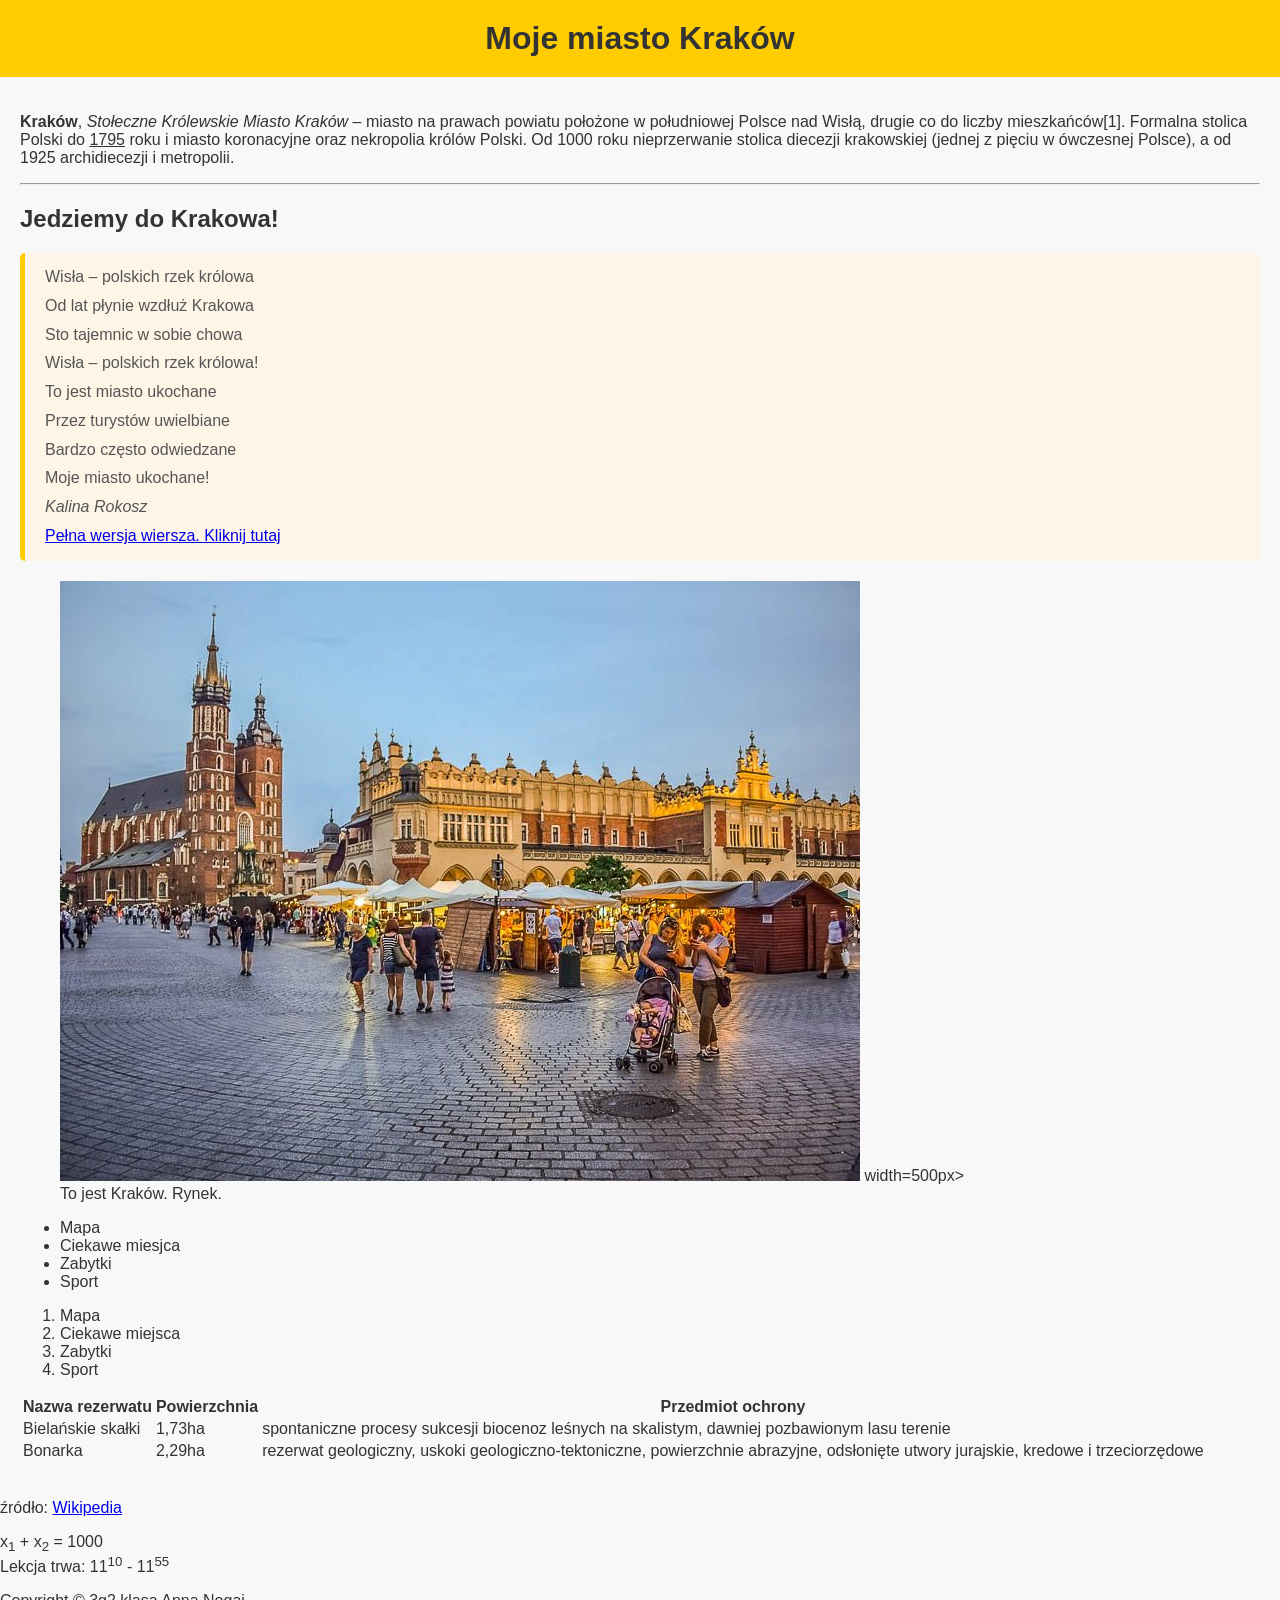
<file: Index.html>
<!DOCTYPE html>
<html lang="pl">
    <head>
     <meta charset="UTF-8">
      <title>Kraków 3g2 Moja 1 strona</title>
	  <link rel="stylesheet" href="styles.css">
	  

	 
        </head>
		<body>
		    <header>
			     <h1>Moje miasto Kraków</h1>
		    </header>
		    <main>
			    <p>
               
					  <b>Kraków</b>, <i>Stołeczne Królewskie Miasto Kraków</i> – miasto na prawach powiatu położone
					  w południowej Polsce nad Wisłą, drugie co do liczby mieszkańców[1]. Formalna stolica Polski do <u>1795</u> roku
					  i miasto koronacyjne oraz nekropolia królów Polski. Od 1000 roku nieprzerwanie stolica diecezji krakowskiej
					  (jednej z pięciu w ówczesnej Polsce), a od 1925 archidiecezji i metropolii. 
				   </p>
				   <hr>
				   <h2>Jedziemy do Krakowa!</h2>
				   <p class="wiersz">
					  Wisła – polskich rzek królowa<br>
					  Od lat płynie wzdłuż Krakowa<br>
					  Sto tajemnic w sobie chowa<br>
					  Wisła – polskich rzek królowa!<br>
	 
					  To jest miasto ukochane<br>
					  Przez turystów uwielbiane<br>
					  Bardzo często odwiedzane<br>
					  Moje miasto ukochane!<br>
					   <i>Kalina Rokosz</i><br>
					   <a href="https://muzycznakurtyna.pl/wierszyk/jedziemy-do-krakowa-wierszyk-o-krakowie/" target="black">Pełna wersja wiersza. Kliknij tutaj</a>
					   

				   </p>
				   <figure>
				       <img src="kraków.jpg" alt="obraz Krakowa kolaż"> width=500px>
				       <figcaption>To jest Kraków. Rynek.</figcaption>
				   </figure>
				   
				   <ul>
					   <li>Mapa</li>
					   <li>Ciekawe miesjca</li>
					   <li>Zabytki</li>
					   <li>Sport</li>
					</ul>
					
					<ol>
					   <li>Mapa</li>
					   <li>Ciekawe miejsca</li>
					   <li>Zabytki</li>
					   <li>Sport</li>
					</ol>
					
					<table>
						 <tr>
							 <th>Nazwa rezerwatu</th>
							 <th>Powierzchnia</th>
							 <th>Przedmiot ochrony</th>
						 </tr>
						 <tr>
							 <td>Bielańskie  skałki</td>
							 <td>1,73ha</td>
							 <td>spontaniczne procesy sukcesji biocenoz leśnych na skalistym, dawniej pozbawionym lasu terenie</td>
						 </tr>
						 <tr>
							 <td>Bonarka</td>
							 <td>2,29ha</td>
							 <td>rezerwat geologiczny, uskoki geologiczno-tektoniczne, powierzchnie abrazyjne, odsłonięte utwory jurajskie, kredowe
	i trzeciorzędowe</td>
						 </tr>
						 
						 </table>
				
				
               </main>
			   <footer>
			       <p>
				      źródło: <a href="https://pl.wikipedia.org/wiki/Krak%C3%B3w" target="_blank">Wikipedia</a>	
                   </p>		
				   
                   <p>
                       x<sub>1</sub> + x<sub>2</sub> = 1000 <br>
					   Lekcja trwa: 11<sup>10</sup> - 11<sup>55</sup>
                   </p>		
				   
			       <p>
			
			          Copyright &copy; 3g2 klasa Anna Nogaj
			       </p>
			   </footer>
        </body>
</html>
</file>
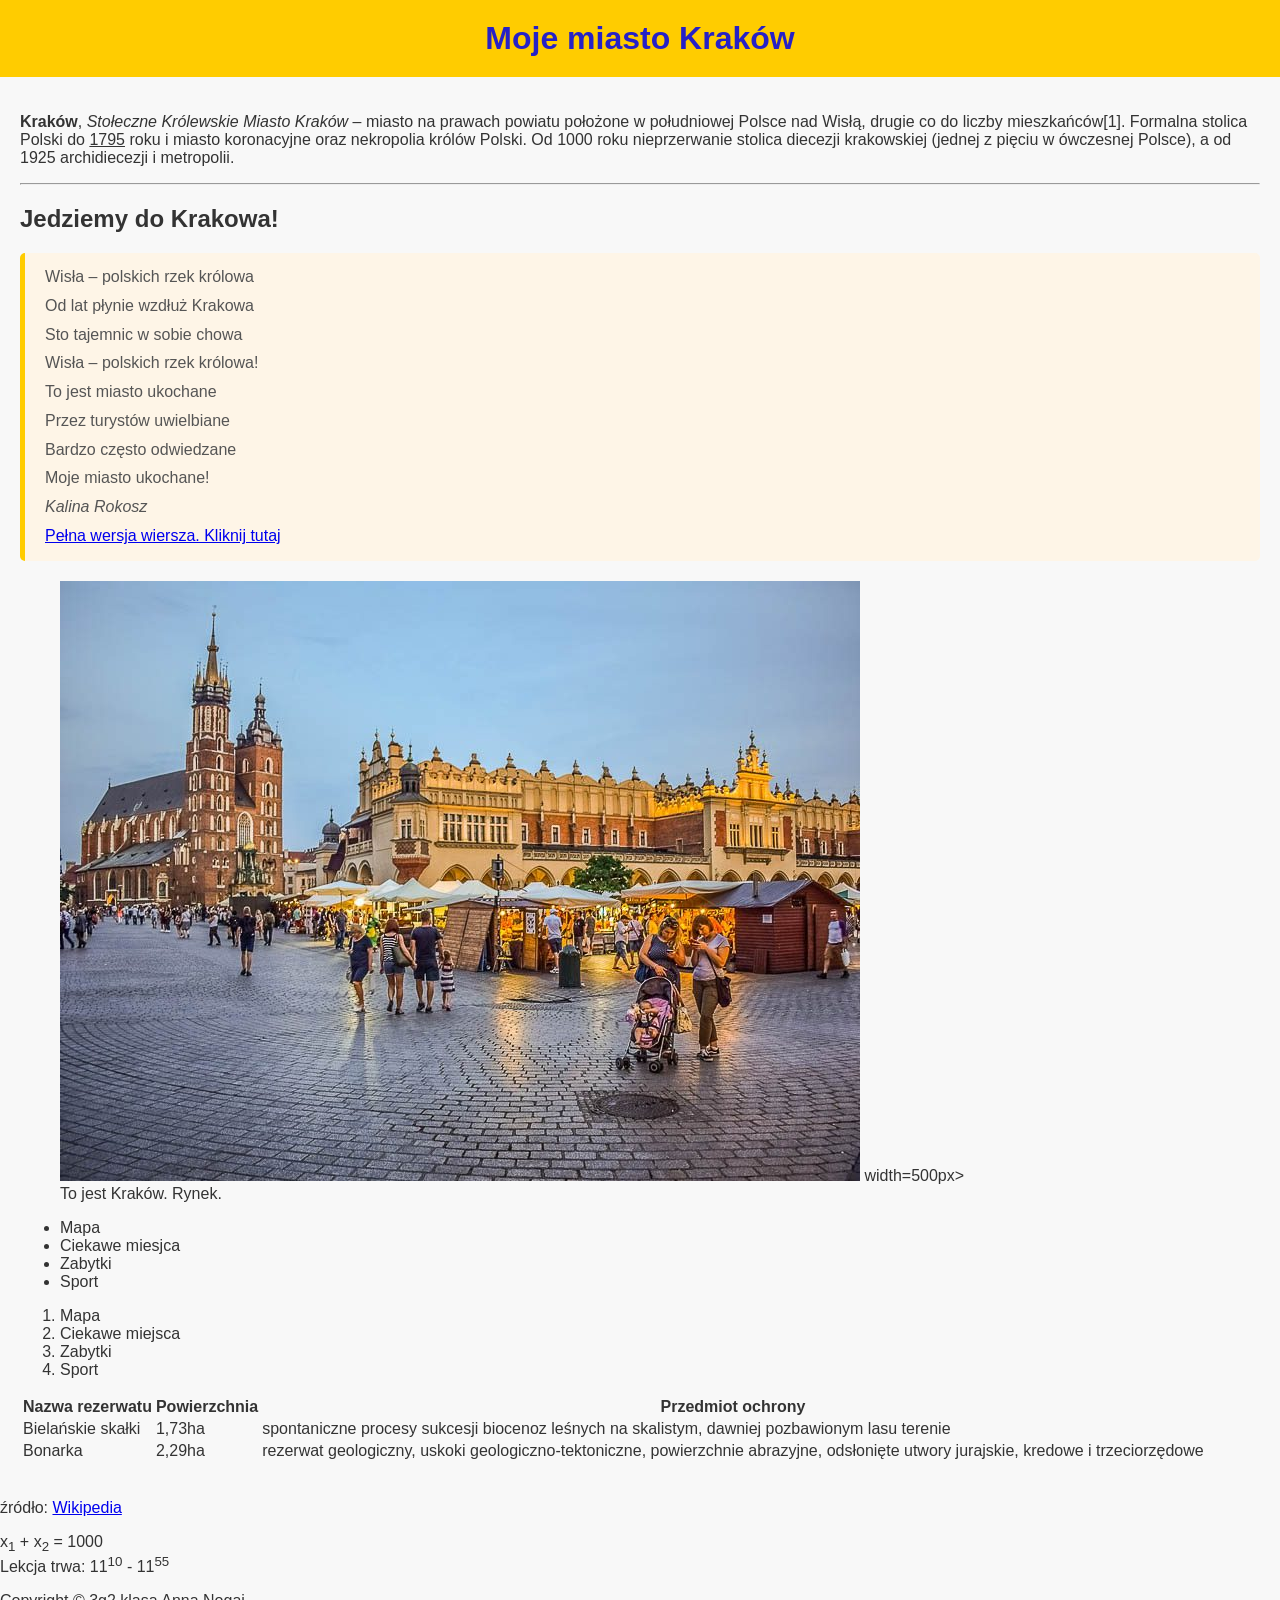
<file: Kraków 3g2 Moja 1 strona.html>
<!DOCTYPE html>
<html lang="pl">
    <head>
     <meta charset="UTF-8">
      <title>Kraków 3g2 Moja 1 strona</title>
	  <link rel="stylesheet" href="styles.css">
	  <style>
	  h1 {
	      color:green;
	  }
	  </style>
	 
        </head>
		<body>
		    <header>
			     <h1 style="color:#2621C6;">Moje miasto Kraków</h1>
		    </header>
		    <main>
			    <p>
               
					  <b>Kraków</b>, <i>Stołeczne Królewskie Miasto Kraków</i> – miasto na prawach powiatu położone
					  w południowej Polsce nad Wisłą, drugie co do liczby mieszkańców[1]. Formalna stolica Polski do <u>1795</u> roku
					  i miasto koronacyjne oraz nekropolia królów Polski. Od 1000 roku nieprzerwanie stolica diecezji krakowskiej
					  (jednej z pięciu w ówczesnej Polsce), a od 1925 archidiecezji i metropolii. 
				   </p>
				   <hr>
				   <h2>Jedziemy do Krakowa!</h2>
				   <p class="wiersz">
					  Wisła – polskich rzek królowa<br>
					  Od lat płynie wzdłuż Krakowa<br>
					  Sto tajemnic w sobie chowa<br>
					  Wisła – polskich rzek królowa!<br>
	 
					  To jest miasto ukochane<br>
					  Przez turystów uwielbiane<br>
					  Bardzo często odwiedzane<br>
					  Moje miasto ukochane!<br>
					   <i>Kalina Rokosz</i><br>
					   <a href="https://muzycznakurtyna.pl/wierszyk/jedziemy-do-krakowa-wierszyk-o-krakowie/" target="black">Pełna wersja wiersza. Kliknij tutaj</a>
					   

				   </p>
				   <figure>
				       <img src="kraków.jpg" alt="obraz Krakowa kolaż"> width=500px>
				       <figcaption>To jest Kraków. Rynek.</figcaption>
				   </figure>
				   
				   <ul>
					   <li>Mapa</li>
					   <li>Ciekawe miesjca</li>
					   <li>Zabytki</li>
					   <li>Sport</li>
					</ul>
					
					<ol>
					   <li>Mapa</li>
					   <li>Ciekawe miejsca</li>
					   <li>Zabytki</li>
					   <li>Sport</li>
					</ol>
					
					<table>
						 <tr>
							 <th>Nazwa rezerwatu</th>
							 <th>Powierzchnia</th>
							 <th>Przedmiot ochrony</th>
						 </tr>
						 <tr>
							 <td>Bielańskie  skałki</td>
							 <td>1,73ha</td>
							 <td>spontaniczne procesy sukcesji biocenoz leśnych na skalistym, dawniej pozbawionym lasu terenie</td>
						 </tr>
						 <tr>
							 <td>Bonarka</td>
							 <td>2,29ha</td>
							 <td>rezerwat geologiczny, uskoki geologiczno-tektoniczne, powierzchnie abrazyjne, odsłonięte utwory jurajskie, kredowe
	i trzeciorzędowe</td>
						 </tr>
						 
						 </table>
				
				
               </main>
			   <footer>
			       <p>
				      źródło: <a href="https://pl.wikipedia.org/wiki/Krak%C3%B3w" target="_blank">Wikipedia</a>	
                   </p>		
				   
                   <p>
                       x<sub>1</sub> + x<sub>2</sub> = 1000 <br>
					   Lekcja trwa: 11<sup>10</sup> - 11<sup>55</sup>
                   </p>		
				   
			       <p>
			
			          Copyright &copy; 3g2 klasa Anna Nogaj
			       </p>
			   </footer>
        </body>
</html>
</file>
<file: styles.css>
h1 {
	 color:red;
}

body {
	font-family:Arial, sans serif;
	margin: 0;
	padding: 0;
	background-color: #f8f8f8;
	color:#333;
}

header {
	background-color: #ffcc00;
	text-align: center;
	padding: 20px
}

h1 {
	margin: 0;
	color: #333;
	font-size: 2.5emm;
}

main {
	padding: 20px;
}

.wiersz {
	font-style: italio;
	line-height: 1.8;
	background-color: #fef5e7;
	border-left: 5px solid #ffcc00;
	padding: 10px 20px;
	margin: 20px 0;
	border-radius: 5px;
	color: #555;

h1 {
	margin: 0;
	color: #333;
	font-size: 2.5em;
}

/* Style for the main content */
main {
	padding: 20px;
}

/*
</file>
